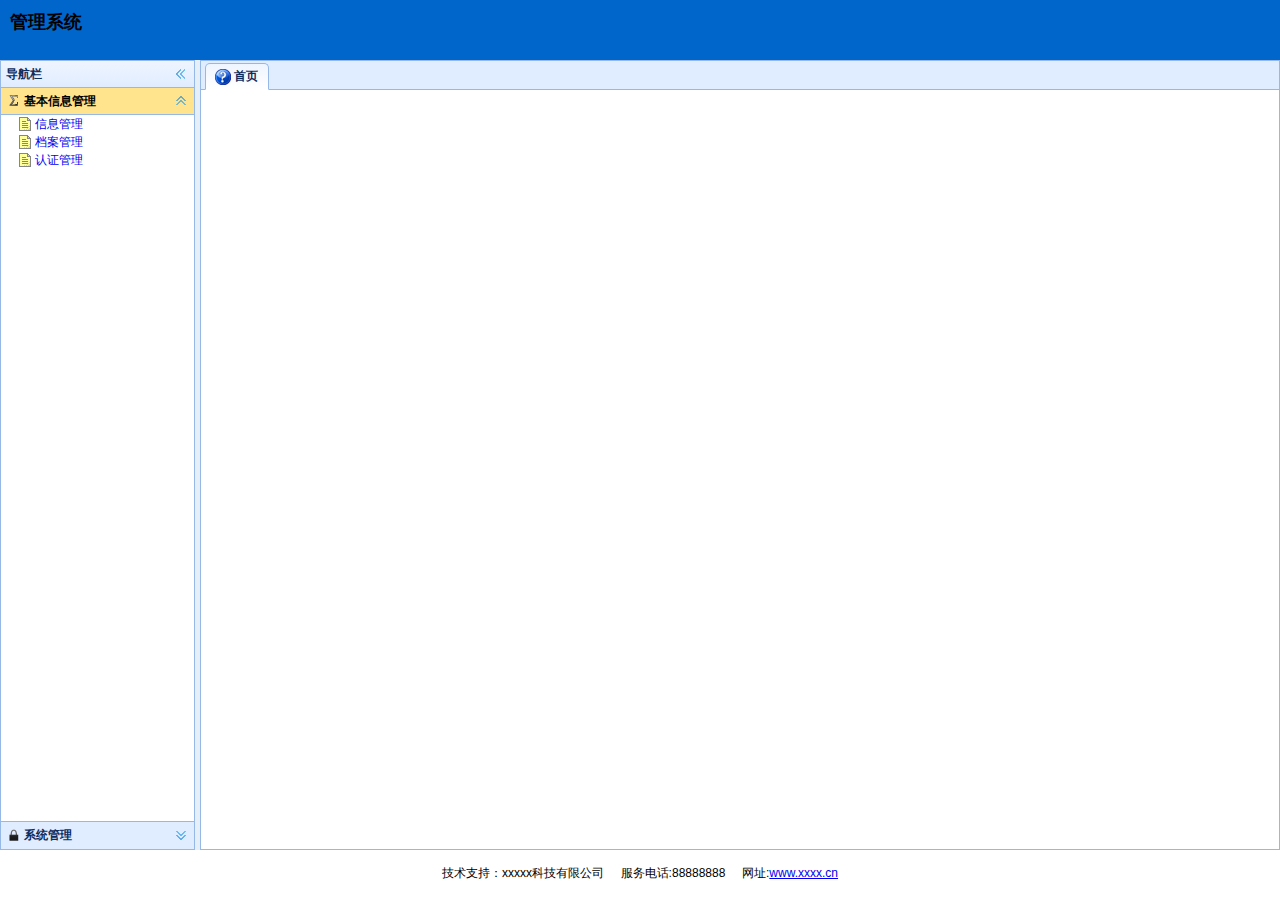
<file: easyui/index.html>
<!DOCTYPE html>
<html>
<head>
	<meta charset="UTF-8">
	<title>管理后台</title>
	<link rel="stylesheet" type="text/css" href="../public/jquery-easyui-1.5.2/themes/default/easyui.css">
	<link rel="stylesheet" type="text/css" href="../public/jquery-easyui-1.5.2/themes/icon.css">
	<link rel="stylesheet" type="text/css" href="../public/jquery-easyui-1.5.2/demo.css">
	<script type="text/javascript" src="../public/jquery-easyui-1.5.2/jquery.min.js"></script>
	<script type="text/javascript" src="../public/jquery-easyui-1.5.2/jquery.easyui.min.js"></script>
    <script type="text/javascript" src="../public/jquery-easyui-1.5.2/locale/easyui-lang-zh_CN.js"></script>
	<script type="text/javascript" src="index.js"></script>
</head>
<body class="easyui-layout">
	<div data-options="region:'north',border:false" style="height:60px;padding:10px;background-color:#06C;">
    	<h2>管理系统</h2>
    </div>
	<div data-options="region:'west',split:true,title:'导航栏'" style="width:200px;">
	
	 <div id="aa" class="easyui-accordion" data-options="fit:true,border:false">
    <div title="基本信息管理" data-options="iconCls:'icon-sum',selected:true" style="overflow:auto;">
      <ul id="nav" class="easyui-tree">
        <li><span><a href="javascript:void(0)" onClick="addTab('信息管理','home.html','icon-back')">信息管理</a></span></li>

        <li><span><a href="javascript:void(0)" onClick="addTab('档案管理','/admin.php?s=/Home/Stage/index.html','icon-back')">档案管理</a></span></li>
        <li><span><a href="javascript:void(0)" onClick="addTab('认证管理','/admin.php?s=/Home/Auth/index.html','icon-back')">认证管理</a></span></li>
      </ul>
    </div>
    <div title="系统管理" data-options="iconCls:'icon-lock'">
      <ul id="tt" class="easyui-tree">
        <li><span><a href="javascript:void(0)" onClick="addTab('用户管理','/admin.php?s=/Home/Compos/index.html','icon-back')">用户管理</a></span></li>
        <li><span><a href="javascript:void(0)" onClick="addTab('系统信息','/admin.php?s=/Home/Medication/index.html','icon-back')">系统信息</a></span></li>
      </ul>
    </div>
</div>
	
	</div>
	<div data-options="region:'south',border:false" style="height:50px;padding:10px;" class="">
    	 <div style="padding:5px; text-align:center;"> 技术支持：xxxxx科技有限公司   &nbsp;&nbsp;&nbsp;   服务电话:88888888 &nbsp;&nbsp;&nbsp; 网址:<a href="http://www.baidu.com" target="_blank">www.xxxx.cn</a></div>
    </div>
	<div data-options="region:'center'">
    	<div id="admin-tabs" class="easyui-tabs" data-options="fit:true,border:false,plain:false">
			<div title="首页" data-options="iconCls:'icon-help'">
				
			</div>
		</div>
    </div>
    


    
</body>
</html>
</file>
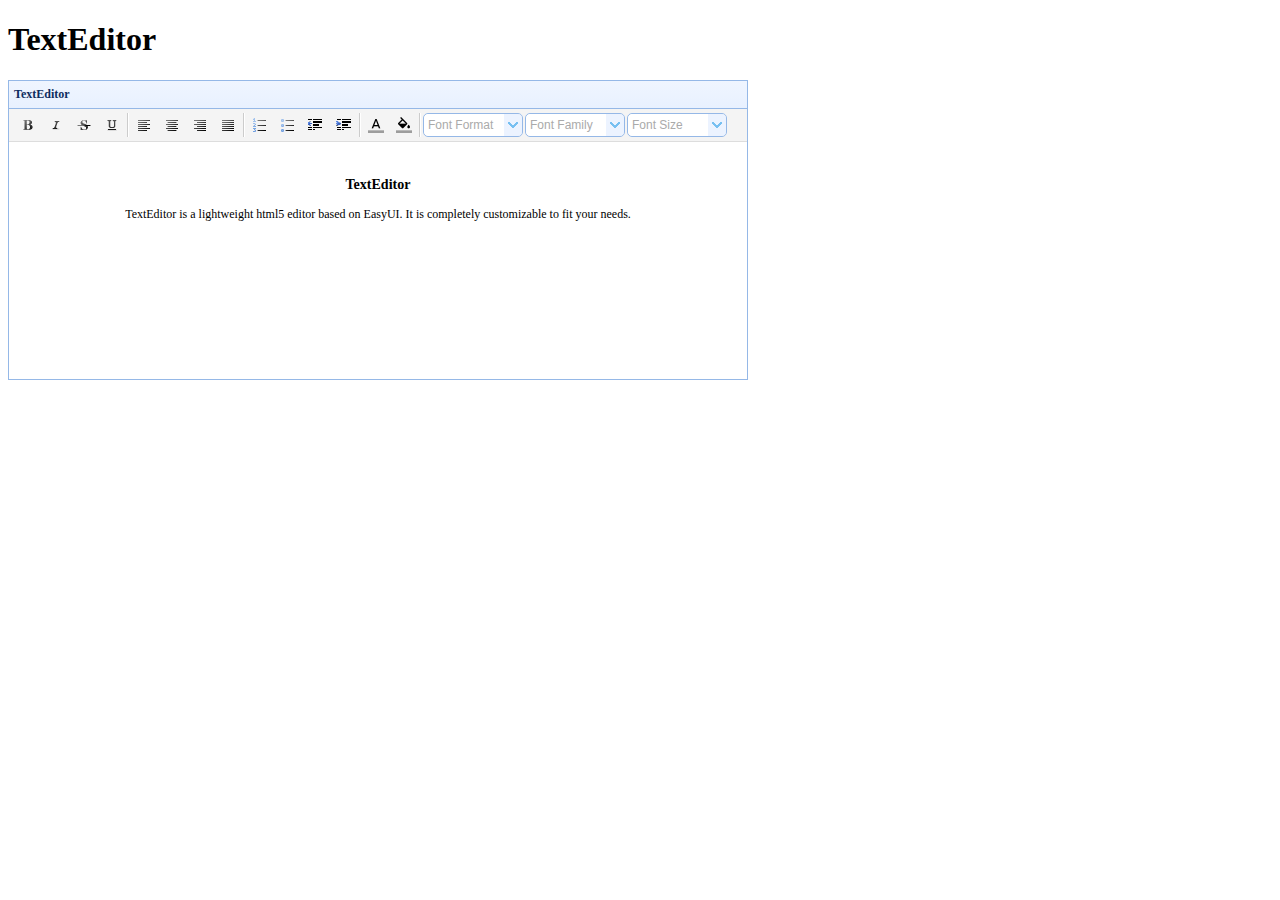
<file: public/jquery-easyui-1.5.2/TextEditor/texteditor.html>
<!DOCTYPE html>
<html>
<head>
	<meta http-equiv="Content-Type" content="text/html; charset=UTF-8">
	<title>TextEditor - jQuery EasyUI</title>
	<link rel="stylesheet" type="text/css" href="../themes/default/easyui.css">
	<link rel="stylesheet" type="text/css" href="../themes/icon.css">
	<link rel="stylesheet" type="text/css" href="texteditor.css">
	<script type="text/javascript" src="../jquery.min.js"></script>
	<script type="text/javascript" src="../jquery.easyui.min.js"></script>
	<script type="text/javascript" src="jquery.texteditor.js"></script>
</head>
<body>
<h1>TextEditor</h1>
<div class="easyui-texteditor" title="TextEditor" style="width:740px;height:300px;padding:20px">
<h3 style="text-align:center">TextEditor</h3>
<p style="text-align:center">TextEditor is a lightweight html5 editor based on EasyUI. It is completely customizable to fit your needs.</p>
</div>
</body>
</html>
</file>
<file: public/jquery-easyui-1.5.2/themes/default/easyui.css>
.panel {
  overflow: hidden;
  text-align: left;
  margin: 0;
  border: 0;
  -moz-border-radius: 0 0 0 0;
  -webkit-border-radius: 0 0 0 0;
  border-radius: 0 0 0 0;
}
.panel-header,
.panel-body {
  border-width: 1px;
  border-style: solid;
}
.panel-header {
  padding: 5px;
  position: relative;
}
.panel-title {
  background: url('images/blank.gif') no-repeat;
}
.panel-header-noborder {
  border-width: 0 0 1px 0;
}
.panel-body {
  overflow: auto;
  border-top-width: 0;
  padding: 0;
}
.panel-body-noheader {
  border-top-width: 1px;
}
.panel-body-noborder {
  border-width: 0px;
}
.panel-body-nobottom {
  border-bottom-width: 0;
}
.panel-with-icon {
  padding-left: 18px;
}
.panel-icon,
.panel-tool {
  position: absolute;
  top: 50%;
  margin-top: -8px;
  height: 16px;
  overflow: hidden;
}
.panel-icon {
  left: 5px;
  width: 16px;
}
.panel-tool {
  right: 5px;
  width: auto;
}
.panel-tool a {
  display: inline-block;
  width: 16px;
  height: 16px;
  opacity: 0.6;
  filter: alpha(opacity=60);
  margin: 0 0 0 2px;
  vertical-align: top;
}
.panel-tool a:hover {
  opacity: 1;
  filter: alpha(opacity=100);
  background-color: #eaf2ff;
  -moz-border-radius: 3px 3px 3px 3px;
  -webkit-border-radius: 3px 3px 3px 3px;
  border-radius: 3px 3px 3px 3px;
}
.panel-loading {
  padding: 11px 0px 10px 30px;
}
.panel-noscroll {
  overflow: hidden;
}
.panel-fit,
.panel-fit body {
  height: 100%;
  margin: 0;
  padding: 0;
  border: 0;
  overflow: hidden;
}
.panel-loading {
  background: url('images/loading.gif') no-repeat 10px 10px;
}
.panel-tool-close {
  background: url('images/panel_tools.png') no-repeat -16px 0px;
}
.panel-tool-min {
  background: url('images/panel_tools.png') no-repeat 0px 0px;
}
.panel-tool-max {
  background: url('images/panel_tools.png') no-repeat 0px -16px;
}
.panel-tool-restore {
  background: url('images/panel_tools.png') no-repeat -16px -16px;
}
.panel-tool-collapse {
  background: url('images/panel_tools.png') no-repeat -32px 0;
}
.panel-tool-expand {
  background: url('images/panel_tools.png') no-repeat -32px -16px;
}
.panel-header,
.panel-body {
  border-color: #95B8E7;
}
.panel-header {
  background-color: #E0ECFF;
  background: -webkit-linear-gradient(top,#EFF5FF 0,#E0ECFF 100%);
  background: -moz-linear-gradient(top,#EFF5FF 0,#E0ECFF 100%);
  background: -o-linear-gradient(top,#EFF5FF 0,#E0ECFF 100%);
  background: linear-gradient(to bottom,#EFF5FF 0,#E0ECFF 100%);
  background-repeat: repeat-x;
  filter: progid:DXImageTransform.Microsoft.gradient(startColorstr=#EFF5FF,endColorstr=#E0ECFF,GradientType=0);
}
.panel-body {
  background-color: #ffffff;
  color: #000000;
  font-size: 12px;
}
.panel-title {
  font-size: 12px;
  font-weight: bold;
  color: #0E2D5F;
  height: 16px;
  line-height: 16px;
}
.panel-footer {
  border: 1px solid #95B8E7;
  overflow: hidden;
  background: #F4F4F4;
}
.panel-footer-noborder {
  border-width: 1px 0 0 0;
}
.panel-hleft,
.panel-hright {
  position: relative;
}
.panel-hleft>.panel-body,
.panel-hright>.panel-body {
  position: absolute;
}
.panel-hleft>.panel-header {
  float: left;
}
.panel-hright>.panel-header {
  float: right;
}
.panel-hleft>.panel-body {
  border-top-width: 1px;
  border-left-width: 0;
}
.panel-hright>.panel-body {
  border-top-width: 1px;
  border-right-width: 0;
}
.panel-hleft>.panel-body-nobottom {
  border-bottom-width: 1px;
  border-right-width: 0;
}
.panel-hright>.panel-body-nobottom {
  border-bottom-width: 1px;
  border-left-width: 0;
}
.panel-hleft>.panel-footer {
  position: absolute;
  right: 0;
}
.panel-hright>.panel-footer {
  position: absolute;
  left: 0;
}
.panel-hleft>.panel-header-noborder {
  border-width: 0 1px 0 0;
}
.panel-hright>.panel-header-noborder {
  border-width: 0 0 0 1px;
}
.panel-hleft>.panel-body-noborder {
  border-width: 0;
}
.panel-hright>.panel-body-noborder {
  border-width: 0;
}
.panel-hleft>.panel-body-noheader {
  border-left-width: 1px;
}
.panel-hright>.panel-body-noheader {
  border-right-width: 1px;
}
.panel-hleft>.panel-footer-noborder {
  border-width: 0 0 0 1px;
}
.panel-hright>.panel-footer-noborder {
  border-width: 0 1px 0 0;
}
.panel-hleft>.panel-header .panel-icon,
.panel-hright>.panel-header .panel-icon {
  margin-top: 0;
  top: 5px;
}
.panel-hleft>.panel-header .panel-title,
.panel-hright>.panel-header .panel-title {
  position: absolute;
  min-width: 16px;
  left: 21px;
  top: 5px;
  bottom: auto;
  white-space: nowrap;
  word-wrap: normal;
  -webkit-transform: rotate(90deg);
  -webkit-transform-origin: 0 0;
  -moz-transform: rotate(90deg);
  -moz-transform-origin: 0 0;
  -o-transform: rotate(90deg);
  -o-transform-origin: 0 0;
  transform: rotate(90deg);
  transform-origin: 0 0;
}
.panel-hleft>.panel-header .panel-title-up,
.panel-hright>.panel-header .panel-title-up {
  position: absolute;
  min-width: 16px;
  left: 21px;
  top: auto;
  bottom: 5px;
  text-align: right;
  white-space: nowrap;
  word-wrap: normal;
  -webkit-transform: rotate(-90deg);
  -webkit-transform-origin: 0 0;
  -moz-transform: rotate(-90deg);
  -moz-transform-origin: 0 0;
  -o-transform: rotate(-90deg);
  -o-transform-origin: 0 0;
  transform: rotate(-90deg);
  transform-origin: 0 16px;
}
.panel-hleft>.panel-header .panel-with-icon.panel-title-up,
.panel-hright>.panel-header .panel-with-icon.panel-title-up {
  padding-left: 0;
  padding-right: 18px;
}
.panel-hleft>.panel-header .panel-tool,
.panel-hright>.panel-header .panel-tool {
  top: auto;
  bottom: 5px;
  width: 16px;
  height: auto;
  left: 50%;
  margin-left: -8px;
  margin-top: 0;
}
.panel-hleft>.panel-header .panel-tool a,
.panel-hright>.panel-header .panel-tool a {
  margin: 2px 0 0 0;
}
.accordion {
  overflow: hidden;
  border-width: 1px;
  border-style: solid;
}
.accordion .accordion-header {
  border-width: 0 0 1px;
  cursor: pointer;
}
.accordion .accordion-body {
  border-width: 0 0 1px;
}
.accordion-noborder {
  border-width: 0;
}
.accordion-noborder .accordion-header {
  border-width: 0 0 1px;
}
.accordion-noborder .accordion-body {
  border-width: 0 0 1px;
}
.accordion-collapse {
  background: url('images/accordion_arrows.png') no-repeat 0 0;
}
.accordion-expand {
  background: url('images/accordion_arrows.png') no-repeat -16px 0;
}
.accordion {
  background: #ffffff;
  border-color: #95B8E7;
}
.accordion .accordion-header {
  background: #E0ECFF;
  filter: none;
}
.accordion .accordion-header-selected {
  background: #ffe48d;
}
.accordion .accordion-header-selected .panel-title {
  color: #000000;
}
.accordion .panel-last > .accordion-header {
  border-bottom-color: #E0ECFF;
}
.accordion .panel-last > .accordion-body {
  border-bottom-color: #ffffff;
}
.accordion .panel-last > .accordion-header-selected,
.accordion .panel-last > .accordion-header-border {
  border-bottom-color: #95B8E7;
}
.accordion> .panel-hleft {
  float: left;
}
.accordion> .panel-hleft>.panel-header {
  border-width: 0 1px 0 0;
}
.accordion> .panel-hleft> .panel-body {
  border-width: 0 1px 0 0;
}
.accordion> .panel-hleft.panel-last > .accordion-header {
  border-right-color: #E0ECFF;
}
.accordion> .panel-hleft.panel-last > .accordion-body {
  border-right-color: #ffffff;
}
.accordion> .panel-hleft.panel-last > .accordion-header-selected,
.accordion> .panel-hleft.panel-last > .accordion-header-border {
  border-right-color: #95B8E7;
}
.accordion> .panel-hright {
  float: right;
}
.accordion> .panel-hright>.panel-header {
  border-width: 0 0 0 1px;
}
.accordion> .panel-hright> .panel-body {
  border-width: 0 0 0 1px;
}
.accordion> .panel-hright.panel-last > .accordion-header {
  border-left-color: #E0ECFF;
}
.accordion> .panel-hright.panel-last > .accordion-body {
  border-left-color: #ffffff;
}
.accordion> .panel-hright.panel-last > .accordion-header-selected,
.accordion> .panel-hright.panel-last > .accordion-header-border {
  border-left-color: #95B8E7;
}
.window {
  overflow: hidden;
  padding: 5px;
  border-width: 1px;
  border-style: solid;
}
.window .window-header {
  background: transparent;
  padding: 0px 0px 6px 0px;
}
.window .window-body {
  border-width: 1px;
  border-style: solid;
  border-top-width: 0px;
}
.window .window-body-noheader {
  border-top-width: 1px;
}
.window .panel-body-nobottom {
  border-bottom-width: 0;
}
.window .window-header .panel-icon,
.window .window-header .panel-tool {
  top: 50%;
  margin-top: -11px;
}
.window .window-header .panel-icon {
  left: 1px;
}
.window .window-header .panel-tool {
  right: 1px;
}
.window .window-header .panel-with-icon {
  padding-left: 18px;
}
.window-proxy {
  position: absolute;
  overflow: hidden;
}
.window-proxy-mask {
  position: absolute;
  filter: alpha(opacity=5);
  opacity: 0.05;
}
.window-mask {
  position: absolute;
  left: 0;
  top: 0;
  width: 100%;
  height: 100%;
  filter: alpha(opacity=40);
  opacity: 0.40;
  font-size: 1px;
  overflow: hidden;
}
.window,
.window-shadow {
  position: absolute;
  -moz-border-radius: 5px 5px 5px 5px;
  -webkit-border-radius: 5px 5px 5px 5px;
  border-radius: 5px 5px 5px 5px;
}
.window-shadow {
  background: #ccc;
  -moz-box-shadow: 2px 2px 3px #cccccc;
  -webkit-box-shadow: 2px 2px 3px #cccccc;
  box-shadow: 2px 2px 3px #cccccc;
  filter: progid:DXImageTransform.Microsoft.Blur(pixelRadius=2,MakeShadow=false,ShadowOpacity=0.2);
}
.window,
.window .window-body {
  border-color: #95B8E7;
}
.window {
  background-color: #E0ECFF;
  background: -webkit-linear-gradient(top,#EFF5FF 0,#E0ECFF 20%);
  background: -moz-linear-gradient(top,#EFF5FF 0,#E0ECFF 20%);
  background: -o-linear-gradient(top,#EFF5FF 0,#E0ECFF 20%);
  background: linear-gradient(to bottom,#EFF5FF 0,#E0ECFF 20%);
  background-repeat: repeat-x;
  filter: progid:DXImageTransform.Microsoft.gradient(startColorstr=#EFF5FF,endColorstr=#E0ECFF,GradientType=0);
}
.window-proxy {
  border: 1px dashed #95B8E7;
}
.window-proxy-mask,
.window-mask {
  background: #ccc;
}
.window .panel-footer {
  border: 1px solid #95B8E7;
  position: relative;
  top: -1px;
}
.window-thinborder {
  padding: 0;
}
.window-thinborder .window-header {
  padding: 5px 5px 6px 5px;
}
.window-thinborder .window-body {
  border-width: 0px;
}
.window-thinborder .window-header .panel-icon,
.window-thinborder .window-header .panel-tool {
  margin-top: -9px;
  margin-left: 5px;
  margin-right: 5px;
}
.window-noborder {
  border: 0;
}
.window.panel-hleft .window-header {
  padding: 0 6px 0 0;
}
.window.panel-hright .window-header {
  padding: 0 0 0 6px;
}
.window.panel-hleft>.panel-header .panel-title {
  top: auto;
  left: 16px;
}
.window.panel-hright>.panel-header .panel-title {
  top: auto;
  right: 16px;
}
.window.panel-hleft>.panel-header .panel-title-up,
.window.panel-hright>.panel-header .panel-title-up {
  bottom: 0;
}
.window.panel-hleft .window-body {
  border-width: 1px 1px 1px 0;
}
.window.panel-hright .window-body {
  border-width: 1px 0 1px 1px;
}
.window.panel-hleft .window-header .panel-icon {
  top: 1px;
  margin-top: 0;
  left: 0;
}
.window.panel-hright .window-header .panel-icon {
  top: 1px;
  margin-top: 0;
  left: auto;
  right: 1px;
}
.window.panel-hleft .window-header .panel-tool,
.window.panel-hright .window-header .panel-tool {
  margin-top: 0;
  top: auto;
  bottom: 1px;
  right: auto;
  margin-right: 0;
  left: 50%;
  margin-left: -11px;
}
.window.panel-hright .window-header .panel-tool {
  left: auto;
  right: 1px;
}
.window-thinborder.panel-hleft .window-header {
  padding: 5px 6px 5px 5px;
}
.window-thinborder.panel-hright .window-header {
  padding: 5px 5px 5px 6px;
}
.window-thinborder.panel-hleft>.panel-header .panel-title {
  left: 21px;
}
.window-thinborder.panel-hleft>.panel-header .panel-title-up,
.window-thinborder.panel-hright>.panel-header .panel-title-up {
  bottom: 5px;
}
.window-thinborder.panel-hleft .window-header .panel-icon,
.window-thinborder.panel-hright .window-header .panel-icon {
  margin-top: 5px;
}
.window-thinborder.panel-hleft .window-header .panel-tool,
.window-thinborder.panel-hright .window-header .panel-tool {
  left: 16px;
  bottom: 5px;
}
.dialog-content {
  overflow: auto;
}
.dialog-toolbar {
  position: relative;
  padding: 2px 5px;
}
.dialog-tool-separator {
  float: left;
  height: 24px;
  border-left: 1px solid #ccc;
  border-right: 1px solid #fff;
  margin: 2px 1px;
}
.dialog-button {
  position: relative;
  top: -1px;
  padding: 5px;
  text-align: right;
}
.dialog-button .l-btn {
  margin-left: 5px;
}
.dialog-toolbar,
.dialog-button {
  background: #F4F4F4;
  border-width: 1px;
  border-style: solid;
}
.dialog-toolbar {
  border-color: #95B8E7 #95B8E7 #dddddd #95B8E7;
}
.dialog-button {
  border-color: #dddddd #95B8E7 #95B8E7 #95B8E7;
}
.window-thinborder .dialog-toolbar {
  border-left: transparent;
  border-right: transparent;
  border-top-color: #F4F4F4;
}
.window-thinborder .dialog-button {
  top: 0px;
  padding: 5px 8px 8px 8px;
  border-left: transparent;
  border-right: transparent;
  border-bottom: transparent;
}
.l-btn {
  text-decoration: none;
  display: inline-block;
  overflow: hidden;
  margin: 0;
  padding: 0;
  cursor: pointer;
  outline: none;
  text-align: center;
  vertical-align: middle;
  line-height: normal;
}
.l-btn-plain {
  border-width: 0;
  padding: 1px;
}
.l-btn-left {
  display: inline-block;
  position: relative;
  overflow: hidden;
  margin: 0;
  padding: 0;
  vertical-align: top;
}
.l-btn-text {
  display: inline-block;
  vertical-align: top;
  width: auto;
  line-height: 24px;
  font-size: 12px;
  padding: 0;
  margin: 0 4px;
}
.l-btn-icon {
  display: inline-block;
  width: 16px;
  height: 16px;
  line-height: 16px;
  position: absolute;
  top: 50%;
  margin-top: -8px;
  font-size: 1px;
}
.l-btn span span .l-btn-empty {
  display: inline-block;
  margin: 0;
  width: 16px;
  height: 24px;
  font-size: 1px;
  vertical-align: top;
}
.l-btn span .l-btn-icon-left {
  padding: 0 0 0 20px;
  background-position: left center;
}
.l-btn span .l-btn-icon-right {
  padding: 0 20px 0 0;
  background-position: right center;
}
.l-btn-icon-left .l-btn-text {
  margin: 0 4px 0 24px;
}
.l-btn-icon-left .l-btn-icon {
  left: 4px;
}
.l-btn-icon-right .l-btn-text {
  margin: 0 24px 0 4px;
}
.l-btn-icon-right .l-btn-icon {
  right: 4px;
}
.l-btn-icon-top .l-btn-text {
  margin: 20px 4px 0 4px;
}
.l-btn-icon-top .l-btn-icon {
  top: 4px;
  left: 50%;
  margin: 0 0 0 -8px;
}
.l-btn-icon-bottom .l-btn-text {
  margin: 0 4px 20px 4px;
}
.l-btn-icon-bottom .l-btn-icon {
  top: auto;
  bottom: 4px;
  left: 50%;
  margin: 0 0 0 -8px;
}
.l-btn-left .l-btn-empty {
  margin: 0 4px;
  width: 16px;
}
.l-btn-plain:hover {
  padding: 0;
}
.l-btn-focus {
  outline: #0000FF dotted thin;
}
.l-btn-large .l-btn-text {
  line-height: 40px;
}
.l-btn-large .l-btn-icon {
  width: 32px;
  height: 32px;
  line-height: 32px;
  margin-top: -16px;
}
.l-btn-large .l-btn-icon-left .l-btn-text {
  margin-left: 40px;
}
.l-btn-large .l-btn-icon-right .l-btn-text {
  margin-right: 40px;
}
.l-btn-large .l-btn-icon-top .l-btn-text {
  margin-top: 36px;
  line-height: 24px;
  min-width: 32px;
}
.l-btn-large .l-btn-icon-top .l-btn-icon {
  margin: 0 0 0 -16px;
}
.l-btn-large .l-btn-icon-bottom .l-btn-text {
  margin-bottom: 36px;
  line-height: 24px;
  min-width: 32px;
}
.l-btn-large .l-btn-icon-bottom .l-btn-icon {
  margin: 0 0 0 -16px;
}
.l-btn-large .l-btn-left .l-btn-empty {
  margin: 0 4px;
  width: 32px;
}
.l-btn {
  color: #444;
  background: #fafafa;
  background-repeat: repeat-x;
  border: 1px solid #bbb;
  background: -webkit-linear-gradient(top,#ffffff 0,#eeeeee 100%);
  background: -moz-linear-gradient(top,#ffffff 0,#eeeeee 100%);
  background: -o-linear-gradient(top,#ffffff 0,#eeeeee 100%);
  background: linear-gradient(to bottom,#ffffff 0,#eeeeee 100%);
  background-repeat: repeat-x;
  filter: progid:DXImageTransform.Microsoft.gradient(startColorstr=#ffffff,endColorstr=#eeeeee,GradientType=0);
  -moz-border-radius: 5px 5px 5px 5px;
  -webkit-border-radius: 5px 5px 5px 5px;
  border-radius: 5px 5px 5px 5px;
}
.l-btn:hover {
  background: #eaf2ff;
  color: #000000;
  border: 1px solid #b7d2ff;
  filter: none;
}
.l-btn-plain {
  background: transparent;
  border-width: 0;
  filter: none;
}
.l-btn-outline {
  border-width: 1px;
  border-color: #b7d2ff;
  padding: 0;
}
.l-btn-plain:hover {
  background: #eaf2ff;
  color: #000000;
  border: 1px solid #b7d2ff;
  -moz-border-radius: 5px 5px 5px 5px;
  -webkit-border-radius: 5px 5px 5px 5px;
  border-radius: 5px 5px 5px 5px;
}
.l-btn-disabled,
.l-btn-disabled:hover {
  opacity: 0.5;
  cursor: default;
  background: #fafafa;
  color: #444;
  background: -webkit-linear-gradient(top,#ffffff 0,#eeeeee 100%);
  background: -moz-linear-gradient(top,#ffffff 0,#eeeeee 100%);
  background: -o-linear-gradient(top,#ffffff 0,#eeeeee 100%);
  background: linear-gradient(to bottom,#ffffff 0,#eeeeee 100%);
  background-repeat: repeat-x;
  filter: progid:DXImageTransform.Microsoft.gradient(startColorstr=#ffffff,endColorstr=#eeeeee,GradientType=0);
}
.l-btn-disabled .l-btn-text,
.l-btn-disabled .l-btn-icon {
  filter: alpha(opacity=50);
}
.l-btn-plain-disabled,
.l-btn-plain-disabled:hover {
  background: transparent;
  filter: alpha(opacity=50);
}
.l-btn-selected,
.l-btn-selected:hover {
  background: #ddd;
  filter: none;
}
.l-btn-plain-selected,
.l-btn-plain-selected:hover {
  background: #ddd;
}
.textbox {
  position: relative;
  border: 1px solid #95B8E7;
  background-color: #fff;
  vertical-align: middle;
  display: inline-block;
  overflow: hidden;
  white-space: nowrap;
  margin: 0;
  padding: 0;
  -moz-border-radius: 5px 5px 5px 5px;
  -webkit-border-radius: 5px 5px 5px 5px;
  border-radius: 5px 5px 5px 5px;
}
.textbox .textbox-text {
  font-size: 12px;
  border: 0;
  margin: 0;
  padding: 4px;
  white-space: normal;
  vertical-align: top;
  outline-style: none;
  resize: none;
  -moz-border-radius: 5px 5px 5px 5px;
  -webkit-border-radius: 5px 5px 5px 5px;
  border-radius: 5px 5px 5px 5px;
}
.textbox .textbox-text::-ms-clear,
.textbox .textbox-text::-ms-reveal {
  display: none;
}
.textbox textarea.textbox-text {
  white-space: pre-wrap;
}
.textbox .textbox-prompt {
  font-size: 12px;
  color: #aaa;
}
.textbox .textbox-bgicon {
  background-position: 3px center;
  padding-left: 21px;
}
.textbox .textbox-button,
.textbox .textbox-button:hover {
  position: absolute;
  top: 0;
  padding: 0;
  vertical-align: top;
  -moz-border-radius: 0 0 0 0;
  -webkit-border-radius: 0 0 0 0;
  border-radius: 0 0 0 0;
}
.textbox .textbox-button-right,
.textbox .textbox-button-right:hover {
  right: 0;
  border-width: 0 0 0 1px;
}
.textbox .textbox-button-left,
.textbox .textbox-button-left:hover {
  left: 0;
  border-width: 0 1px 0 0;
}
.textbox .textbox-button-top,
.textbox .textbox-button-top:hover {
  left: 0;
  border-width: 0 0 1px 0;
}
.textbox .textbox-button-bottom,
.textbox .textbox-button-bottom:hover {
  top: auto;
  bottom: 0;
  left: 0;
  border-width: 1px 0 0 0;
}
.textbox-addon {
  position: absolute;
  top: 0;
}
.textbox-label {
  display: inline-block;
  width: 80px;
  height: 22px;
  line-height: 22px;
  vertical-align: middle;
  overflow: hidden;
  text-overflow: ellipsis;
  white-space: nowrap;
  margin: 0;
  padding-right: 5px;
}
.textbox-label-after {
  padding-left: 5px;
  padding-right: 0;
}
.textbox-label-top {
  display: block;
  width: auto;
  padding: 0;
}
.textbox-disabled,
.textbox-label-disabled {
  opacity: 0.6;
  filter: alpha(opacity=60);
}
.textbox-icon {
  display: inline-block;
  width: 18px;
  height: 20px;
  overflow: hidden;
  vertical-align: top;
  background-position: center center;
  cursor: pointer;
  opacity: 0.6;
  filter: alpha(opacity=60);
  text-decoration: none;
  outline-style: none;
}
.textbox-icon-disabled,
.textbox-icon-readonly {
  cursor: default;
}
.textbox-icon:hover {
  opacity: 1.0;
  filter: alpha(opacity=100);
}
.textbox-icon-disabled:hover {
  opacity: 0.6;
  filter: alpha(opacity=60);
}
.textbox-focused {
  border-color: #6b9cde;
  -moz-box-shadow: 0 0 3px 0 #95B8E7;
  -webkit-box-shadow: 0 0 3px 0 #95B8E7;
  box-shadow: 0 0 3px 0 #95B8E7;
}
.textbox-invalid {
  border-color: #ffa8a8;
  background-color: #fff3f3;
}
.passwordbox-open {
  background: url('images/passwordbox_open.png') no-repeat center center;
}
.passwordbox-close {
  background: url('images/passwordbox_close.png') no-repeat center center;
}
.filebox .textbox-value {
  vertical-align: top;
  position: absolute;
  top: 0;
  left: -5000px;
}
.filebox-label {
  display: inline-block;
  position: absolute;
  width: 100%;
  height: 100%;
  cursor: pointer;
  left: 0;
  top: 0;
  z-index: 10;
  background: url('images/blank.gif') no-repeat;
}
.l-btn-disabled .filebox-label {
  cursor: default;
}
.combo-arrow {
  width: 18px;
  height: 20px;
  overflow: hidden;
  display: inline-block;
  vertical-align: top;
  cursor: pointer;
  opacity: 0.6;
  filter: alpha(opacity=60);
}
.combo-arrow-hover {
  opacity: 1.0;
  filter: alpha(opacity=100);
}
.combo-panel {
  overflow: auto;
}
.combo-arrow {
  background: url('images/combo_arrow.png') no-repeat center center;
}
.combo-panel {
  background-color: #ffffff;
}
.combo-arrow {
  background-color: #E0ECFF;
}
.combo-arrow-hover {
  background-color: #eaf2ff;
}
.combo-arrow:hover {
  background-color: #eaf2ff;
}
.combo .textbox-icon-disabled:hover {
  cursor: default;
}
.combobox-item,
.combobox-group,
.combobox-stick {
  font-size: 12px;
  padding: 3px;
}
.combobox-item-disabled {
  opacity: 0.5;
  filter: alpha(opacity=50);
}
.combobox-gitem {
  padding-left: 10px;
}
.combobox-group,
.combobox-stick {
  font-weight: bold;
}
.combobox-stick {
  position: absolute;
  top: 1px;
  left: 1px;
  right: 1px;
  background: inherit;
}
.combobox-item-hover {
  background-color: #eaf2ff;
  color: #000000;
}
.combobox-item-selected {
  background-color: #ffe48d;
  color: #000000;
}
.combobox-icon {
  display: inline-block;
  width: 16px;
  height: 16px;
  vertical-align: middle;
  margin-right: 2px;
}
.tagbox {
  cursor: text;
}
.tagbox .textbox-text {
  float: left;
}
.tagbox-label {
  position: relative;
  display: block;
  margin: 4px 0 0 4px;
  padding: 0 20px 0 4px;
  float: left;
  vertical-align: top;
  text-decoration: none;
  -moz-border-radius: 5px 5px 5px 5px;
  -webkit-border-radius: 5px 5px 5px 5px;
  border-radius: 5px 5px 5px 5px;
  background: #eaf2ff;
  color: #000000;
}
.tagbox-remove {
  background: url('images/tagbox_icons.png') no-repeat -16px center;
  position: absolute;
  display: block;
  width: 16px;
  height: 16px;
  right: 2px;
  top: 50%;
  margin-top: -8px;
  opacity: 0.6;
  filter: alpha(opacity=60);
}
.tagbox-remove:hover {
  opacity: 1;
  filter: alpha(opacity=100);
}
.textbox-disabled .tagbox-label {
  cursor: default;
}
.textbox-disabled .tagbox-remove:hover {
  cursor: default;
  opacity: 0.6;
  filter: alpha(opacity=60);
}
.layout {
  position: relative;
  overflow: hidden;
  margin: 0;
  padding: 0;
  z-index: 0;
}
.layout-panel {
  position: absolute;
  overflow: hidden;
}
.layout-body {
  min-width: 1px;
  min-height: 1px;
}
.layout-panel-east,
.layout-panel-west {
  z-index: 2;
}
.layout-panel-north,
.layout-panel-south {
  z-index: 3;
}
.layout-expand {
  position: absolute;
  padding: 0px;
  font-size: 1px;
  cursor: pointer;
  z-index: 1;
}
.layout-expand .panel-header,
.layout-expand .panel-body {
  background: transparent;
  filter: none;
  overflow: hidden;
}
.layout-expand .panel-header {
  border-bottom-width: 0px;
}
.layout-expand .panel-body {
  position: relative;
}
.layout-expand .panel-body .panel-icon {
  margin-top: 0;
  top: 0;
  left: 50%;
  margin-left: -8px;
}
.layout-expand-west .panel-header .panel-icon,
.layout-expand-east .panel-header .panel-icon {
  display: none;
}
.layout-expand-title {
  position: absolute;
  top: 0;
  left: 21px;
  white-space: nowrap;
  word-wrap: normal;
  -webkit-transform: rotate(90deg);
  -webkit-transform-origin: 0 0;
  -moz-transform: rotate(90deg);
  -moz-transform-origin: 0 0;
  -o-transform: rotate(90deg);
  -o-transform-origin: 0 0;
  transform: rotate(90deg);
  transform-origin: 0 0;
}
.layout-expand-title-up {
  position: absolute;
  top: 0;
  left: 0;
  text-align: right;
  padding-left: 5px;
  white-space: nowrap;
  word-wrap: normal;
  -webkit-transform: rotate(-90deg);
  -webkit-transform-origin: 0 0;
  -moz-transform: rotate(-90deg);
  -moz-transform-origin: 0 0;
  -o-transform: rotate(-90deg);
  -o-transform-origin: 0 0;
  transform: rotate(-90deg);
  transform-origin: 0 0;
}
.layout-expand-with-icon {
  top: 18px;
}
.layout-expand .panel-body-noheader .layout-expand-title,
.layout-expand .panel-body-noheader .panel-icon {
  top: 5px;
}
.layout-expand .panel-body-noheader .layout-expand-with-icon {
  top: 23px;
}
.layout-split-proxy-h,
.layout-split-proxy-v {
  position: absolute;
  font-size: 1px;
  display: none;
  z-index: 5;
}
.layout-split-proxy-h {
  width: 5px;
  cursor: e-resize;
}
.layout-split-proxy-v {
  height: 5px;
  cursor: n-resize;
}
.layout-mask {
  position: absolute;
  background: #fafafa;
  filter: alpha(opacity=10);
  opacity: 0.10;
  z-index: 4;
}
.layout-button-up {
  background: url('images/layout_arrows.png') no-repeat -16px -16px;
}
.layout-button-down {
  background: url('images/layout_arrows.png') no-repeat -16px 0;
}
.layout-button-left {
  background: url('images/layout_arrows.png') no-repeat 0 0;
}
.layout-button-right {
  background: url('images/layout_arrows.png') no-repeat 0 -16px;
}
.layout-split-proxy-h,
.layout-split-proxy-v {
  background-color: #aac5e7;
}
.layout-split-north {
  border-bottom: 5px solid #E6EEF8;
}
.layout-split-south {
  border-top: 5px solid #E6EEF8;
}
.layout-split-east {
  border-left: 5px solid #E6EEF8;
}
.layout-split-west {
  border-right: 5px solid #E6EEF8;
}
.layout-expand {
  background-color: #E0ECFF;
}
.layout-expand-over {
  background-color: #E0ECFF;
}
.tabs-container {
  overflow: hidden;
}
.tabs-header {
  border-width: 1px;
  border-style: solid;
  border-bottom-width: 0;
  position: relative;
  padding: 0;
  padding-top: 2px;
  overflow: hidden;
}
.tabs-scroller-left,
.tabs-scroller-right {
  position: absolute;
  top: auto;
  bottom: 0;
  width: 18px;
  font-size: 1px;
  display: none;
  cursor: pointer;
  border-width: 1px;
  border-style: solid;
}
.tabs-scroller-left {
  left: 0;
}
.tabs-scroller-right {
  right: 0;
}
.tabs-tool {
  position: absolute;
  bottom: 0;
  padding: 1px;
  overflow: hidden;
  border-width: 1px;
  border-style: solid;
}
.tabs-header-plain .tabs-tool {
  padding: 0 1px;
}
.tabs-wrap {
  position: relative;
  left: 0;
  overflow: hidden;
  width: 100%;
  margin: 0;
  padding: 0;
}
.tabs-scrolling {
  margin-left: 18px;
  margin-right: 18px;
}
.tabs-disabled {
  opacity: 0.3;
  filter: alpha(opacity=30);
}
.tabs {
  list-style-type: none;
  height: 26px;
  margin: 0px;
  padding: 0px;
  padding-left: 4px;
  width: 50000px;
  border-style: solid;
  border-width: 0 0 1px 0;
}
.tabs li {
  float: left;
  display: inline-block;
  margin: 0 4px -1px 0;
  padding: 0;
  position: relative;
  border: 0;
}
.tabs li a.tabs-inner {
  display: inline-block;
  text-decoration: none;
  margin: 0;
  padding: 0 10px;
  height: 25px;
  line-height: 25px;
  text-align: center;
  white-space: nowrap;
  border-width: 1px;
  border-style: solid;
  -moz-border-radius: 5px 5px 0 0;
  -webkit-border-radius: 5px 5px 0 0;
  border-radius: 5px 5px 0 0;
}
.tabs li.tabs-selected a.tabs-inner {
  font-weight: bold;
  outline: none;
}
.tabs li.tabs-selected a:hover.tabs-inner {
  cursor: default;
  pointer: default;
}
.tabs li a.tabs-close,
.tabs-p-tool {
  position: absolute;
  font-size: 1px;
  display: block;
  height: 12px;
  padding: 0;
  top: 50%;
  margin-top: -6px;
  overflow: hidden;
}
.tabs li a.tabs-close {
  width: 12px;
  right: 5px;
  opacity: 0.6;
  filter: alpha(opacity=60);
}
.tabs-p-tool {
  right: 16px;
}
.tabs-p-tool a {
  display: inline-block;
  font-size: 1px;
  width: 12px;
  height: 12px;
  margin: 0;
  opacity: 0.6;
  filter: alpha(opacity=60);
}
.tabs li a:hover.tabs-close,
.tabs-p-tool a:hover {
  opacity: 1;
  filter: alpha(opacity=100);
  cursor: hand;
  cursor: pointer;
}
.tabs-with-icon {
  padding-left: 18px;
}
.tabs-icon {
  position: absolute;
  width: 16px;
  height: 16px;
  left: 10px;
  top: 50%;
  margin-top: -8px;
}
.tabs-title {
  font-size: 12px;
}
.tabs-closable {
  padding-right: 8px;
}
.tabs-panels {
  margin: 0px;
  padding: 0px;
  border-width: 1px;
  border-style: solid;
  border-top-width: 0;
  overflow: hidden;
}
.tabs-header-bottom {
  border-width: 0 1px 1px 1px;
  padding: 0 0 2px 0;
}
.tabs-header-bottom .tabs {
  border-width: 1px 0 0 0;
}
.tabs-header-bottom .tabs li {
  margin: -1px 4px 0 0;
}
.tabs-header-bottom .tabs li a.tabs-inner {
  -moz-border-radius: 0 0 5px 5px;
  -webkit-border-radius: 0 0 5px 5px;
  border-radius: 0 0 5px 5px;
}
.tabs-header-bottom .tabs-tool {
  top: 0;
}
.tabs-header-bottom .tabs-scroller-left,
.tabs-header-bottom .tabs-scroller-right {
  top: 0;
  bottom: auto;
}
.tabs-panels-top {
  border-width: 1px 1px 0 1px;
}
.tabs-header-left {
  float: left;
  border-width: 1px 0 1px 1px;
  padding: 0;
}
.tabs-header-right {
  float: right;
  border-width: 1px 1px 1px 0;
  padding: 0;
}
.tabs-header-left .tabs-wrap,
.tabs-header-right .tabs-wrap {
  height: 100%;
}
.tabs-header-left .tabs {
  height: 100%;
  padding: 4px 0 0 2px;
  border-width: 0 1px 0 0;
}
.tabs-header-right .tabs {
  height: 100%;
  padding: 4px 2px 0 0;
  border-width: 0 0 0 1px;
}
.tabs-header-left .tabs li,
.tabs-header-right .tabs li {
  display: block;
  width: 100%;
  position: relative;
}
.tabs-header-left .tabs li {
  left: auto;
  right: 0;
  margin: 0 -1px 4px 0;
  float: right;
}
.tabs-header-right .tabs li {
  left: 0;
  right: auto;
  margin: 0 0 4px -1px;
  float: left;
}
.tabs-justified li a.tabs-inner {
  padding-left: 0;
  padding-right: 0;
}
.tabs-header-left .tabs li a.tabs-inner {
  display: block;
  text-align: left;
  padding-left: 10px;
  padding-right: 10px;
  -moz-border-radius: 5px 0 0 5px;
  -webkit-border-radius: 5px 0 0 5px;
  border-radius: 5px 0 0 5px;
}
.tabs-header-right .tabs li a.tabs-inner {
  display: block;
  text-align: left;
  padding-left: 10px;
  padding-right: 10px;
  -moz-border-radius: 0 5px 5px 0;
  -webkit-border-radius: 0 5px 5px 0;
  border-radius: 0 5px 5px 0;
}
.tabs-panels-right {
  float: right;
  border-width: 1px 1px 1px 0;
}
.tabs-panels-left {
  float: left;
  border-width: 1px 0 1px 1px;
}
.tabs-header-noborder,
.tabs-panels-noborder {
  border: 0px;
}
.tabs-header-plain {
  border: 0px;
  background: transparent;
}
.tabs-pill {
  padding-bottom: 3px;
}
.tabs-header-bottom .tabs-pill {
  padding-top: 3px;
  padding-bottom: 0;
}
.tabs-header-left .tabs-pill {
  padding-right: 3px;
}
.tabs-header-right .tabs-pill {
  padding-left: 3px;
}
.tabs-header .tabs-pill li a.tabs-inner {
  -moz-border-radius: 5px 5px 5px 5px;
  -webkit-border-radius: 5px 5px 5px 5px;
  border-radius: 5px 5px 5px 5px;
}
.tabs-header-narrow,
.tabs-header-narrow .tabs-narrow {
  padding: 0;
}
.tabs-narrow li,
.tabs-header-bottom .tabs-narrow li {
  margin-left: 0;
  margin-right: -1px;
}
.tabs-narrow li.tabs-last,
.tabs-header-bottom .tabs-narrow li.tabs-last {
  margin-right: 0;
}
.tabs-header-left .tabs-narrow,
.tabs-header-right .tabs-narrow {
  padding-top: 0;
}
.tabs-header-left .tabs-narrow li {
  margin-bottom: -1px;
  margin-right: -1px;
}
.tabs-header-left .tabs-narrow li.tabs-last,
.tabs-header-right .tabs-narrow li.tabs-last {
  margin-bottom: 0;
}
.tabs-header-right .tabs-narrow li {
  margin-bottom: -1px;
  margin-left: -1px;
}
.tabs-scroller-left {
  background: #E0ECFF url('images/tabs_icons.png') no-repeat 1px center;
}
.tabs-scroller-right {
  background: #E0ECFF url('images/tabs_icons.png') no-repeat -15px center;
}
.tabs li a.tabs-close {
  background: url('images/tabs_icons.png') no-repeat -34px center;
}
.tabs li a.tabs-inner:hover {
  background: #eaf2ff;
  color: #000000;
  filter: none;
}
.tabs li.tabs-selected a.tabs-inner {
  background-color: #ffffff;
  color: #0E2D5F;
  background: -webkit-linear-gradient(top,#EFF5FF 0,#ffffff 100%);
  background: -moz-linear-gradient(top,#EFF5FF 0,#ffffff 100%);
  background: -o-linear-gradient(top,#EFF5FF 0,#ffffff 100%);
  background: linear-gradient(to bottom,#EFF5FF 0,#ffffff 100%);
  background-repeat: repeat-x;
  filter: progid:DXImageTransform.Microsoft.gradient(startColorstr=#EFF5FF,endColorstr=#ffffff,GradientType=0);
}
.tabs-header-bottom .tabs li.tabs-selected a.tabs-inner {
  background: -webkit-linear-gradient(top,#ffffff 0,#EFF5FF 100%);
  background: -moz-linear-gradient(top,#ffffff 0,#EFF5FF 100%);
  background: -o-linear-gradient(top,#ffffff 0,#EFF5FF 100%);
  background: linear-gradient(to bottom,#ffffff 0,#EFF5FF 100%);
  background-repeat: repeat-x;
  filter: progid:DXImageTransform.Microsoft.gradient(startColorstr=#ffffff,endColorstr=#EFF5FF,GradientType=0);
}
.tabs-header-left .tabs li.tabs-selected a.tabs-inner {
  background: -webkit-linear-gradient(left,#EFF5FF 0,#ffffff 100%);
  background: -moz-linear-gradient(left,#EFF5FF 0,#ffffff 100%);
  background: -o-linear-gradient(left,#EFF5FF 0,#ffffff 100%);
  background: linear-gradient(to right,#EFF5FF 0,#ffffff 100%);
  background-repeat: repeat-y;
  filter: progid:DXImageTransform.Microsoft.gradient(startColorstr=#EFF5FF,endColorstr=#ffffff,GradientType=1);
}
.tabs-header-right .tabs li.tabs-selected a.tabs-inner {
  background: -webkit-linear-gradient(left,#ffffff 0,#EFF5FF 100%);
  background: -moz-linear-gradient(left,#ffffff 0,#EFF5FF 100%);
  background: -o-linear-gradient(left,#ffffff 0,#EFF5FF 100%);
  background: linear-gradient(to right,#ffffff 0,#EFF5FF 100%);
  background-repeat: repeat-y;
  filter: progid:DXImageTransform.Microsoft.gradient(startColorstr=#ffffff,endColorstr=#EFF5FF,GradientType=1);
}
.tabs li a.tabs-inner {
  color: #0E2D5F;
  background-color: #E0ECFF;
  background: -webkit-linear-gradient(top,#EFF5FF 0,#E0ECFF 100%);
  background: -moz-linear-gradient(top,#EFF5FF 0,#E0ECFF 100%);
  background: -o-linear-gradient(top,#EFF5FF 0,#E0ECFF 100%);
  background: linear-gradient(to bottom,#EFF5FF 0,#E0ECFF 100%);
  background-repeat: repeat-x;
  filter: progid:DXImageTransform.Microsoft.gradient(startColorstr=#EFF5FF,endColorstr=#E0ECFF,GradientType=0);
}
.tabs-header,
.tabs-tool {
  background-color: #E0ECFF;
}
.tabs-header-plain {
  background: transparent;
}
.tabs-header,
.tabs-scroller-left,
.tabs-scroller-right,
.tabs-tool,
.tabs,
.tabs-panels,
.tabs li a.tabs-inner,
.tabs li.tabs-selected a.tabs-inner,
.tabs-header-bottom .tabs li.tabs-selected a.tabs-inner,
.tabs-header-left .tabs li.tabs-selected a.tabs-inner,
.tabs-header-right .tabs li.tabs-selected a.tabs-inner {
  border-color: #95B8E7;
}
.tabs-p-tool a:hover,
.tabs li a:hover.tabs-close,
.tabs-scroller-over {
  background-color: #eaf2ff;
}
.tabs li.tabs-selected a.tabs-inner {
  border-bottom: 1px solid #ffffff;
}
.tabs-header-bottom .tabs li.tabs-selected a.tabs-inner {
  border-top: 1px solid #ffffff;
}
.tabs-header-left .tabs li.tabs-selected a.tabs-inner {
  border-right: 1px solid #ffffff;
}
.tabs-header-right .tabs li.tabs-selected a.tabs-inner {
  border-left: 1px solid #ffffff;
}
.tabs-header .tabs-pill li.tabs-selected a.tabs-inner {
  background: #ffe48d;
  color: #000000;
  filter: none;
  border-color: #95B8E7;
}
.datagrid .panel-body {
  overflow: hidden;
  position: relative;
}
.datagrid-view {
  position: relative;
  overflow: hidden;
}
.datagrid-view1,
.datagrid-view2 {
  position: absolute;
  overflow: hidden;
  top: 0;
}
.datagrid-view1 {
  left: 0;
}
.datagrid-view2 {
  right: 0;
}
.datagrid-mask {
  position: absolute;
  left: 0;
  top: 0;
  width: 100%;
  height: 100%;
  opacity: 0.3;
  filter: alpha(opacity=30);
  display: none;
}
.datagrid-mask-msg {
  position: absolute;
  top: 50%;
  margin-top: -20px;
  padding: 10px 5px 10px 30px;
  width: auto;
  height: 16px;
  border-width: 2px;
  border-style: solid;
  display: none;
}
.datagrid-empty {
  position: absolute;
  left: 0;
  top: 0;
  width: 100%;
  height: 25px;
  line-height: 25px;
  text-align: center;
}
.datagrid-sort-icon {
  padding: 0;
  display: none;
}
.datagrid-toolbar {
  height: auto;
  padding: 1px 2px;
  border-width: 0 0 1px 0;
  border-style: solid;
}
.datagrid-btn-separator {
  float: left;
  height: 24px;
  border-left: 1px solid #ccc;
  border-right: 1px solid #fff;
  margin: 2px 1px;
}
.datagrid .datagrid-pager {
  display: block;
  margin: 0;
  border-width: 1px 0 0 0;
  border-style: solid;
}
.datagrid .datagrid-pager-top {
  border-width: 0 0 1px 0;
}
.datagrid-header {
  overflow: hidden;
  cursor: default;
  border-width: 0 0 1px 0;
  border-style: solid;
}
.datagrid-header-inner {
  float: left;
  width: 10000px;
}
.datagrid-header-row,
.datagrid-row {
  height: 25px;
}
.datagrid-header td,
.datagrid-body td,
.datagrid-footer td {
  border-width: 0 1px 1px 0;
  border-style: dotted;
  margin: 0;
  padding: 0;
}
.datagrid-cell,
.datagrid-cell-group,
.datagrid-header-rownumber,
.datagrid-cell-rownumber {
  margin: 0;
  padding: 0 4px;
  white-space: nowrap;
  word-wrap: normal;
  overflow: hidden;
  height: 18px;
  line-height: 18px;
  font-size: 12px;
}
.datagrid-header .datagrid-cell {
  height: auto;
}
.datagrid-header .datagrid-cell span {
  font-size: 12px;
}
.datagrid-cell-group {
  text-align: center;
  text-overflow: ellipsis;
}
.datagrid-header-rownumber,
.datagrid-cell-rownumber {
  width: 30px;
  text-align: center;
  margin: 0;
  padding: 0;
}
.datagrid-body {
  margin: 0;
  padding: 0;
  overflow: auto;
  zoom: 1;
}
.datagrid-view1 .datagrid-body-inner {
  padding-bottom: 20px;
}
.datagrid-view1 .datagrid-body {
  overflow: hidden;
}
.datagrid-footer {
  overflow: hidden;
}
.datagrid-footer-inner {
  border-width: 1px 0 0 0;
  border-style: solid;
  width: 10000px;
  float: left;
}
.datagrid-row-editing .datagrid-cell {
  height: auto;
}
.datagrid-header-check,
.datagrid-cell-check {
  padding: 0;
  width: 27px;
  height: 18px;
  font-size: 1px;
  text-align: center;
  overflow: hidden;
}
.datagrid-header-check input,
.datagrid-cell-check input {
  margin: 0;
  padding: 0;
  width: 15px;
  height: 18px;
}
.datagrid-resize-proxy {
  position: absolute;
  width: 1px;
  height: 10000px;
  top: 0;
  cursor: e-resize;
  display: none;
}
.datagrid-body .datagrid-editable {
  margin: 0;
  padding: 0;
}
.datagrid-body .datagrid-editable table {
  width: 100%;
  height: 100%;
}
.datagrid-body .datagrid-editable td {
  border: 0;
  margin: 0;
  padding: 0;
}
.datagrid-view .datagrid-editable-input {
  margin: 0;
  padding: 2px 4px;
  border: 1px solid #95B8E7;
  font-size: 12px;
  outline-style: none;
  -moz-border-radius: 0 0 0 0;
  -webkit-border-radius: 0 0 0 0;
  border-radius: 0 0 0 0;
}
.datagrid-view .validatebox-invalid {
  border-color: #ffa8a8;
}
.datagrid-sort .datagrid-sort-icon {
  display: inline;
  padding: 0 13px 0 0;
  background: url('images/datagrid_icons.png') no-repeat -64px center;
}
.datagrid-sort-desc .datagrid-sort-icon {
  display: inline;
  padding: 0 13px 0 0;
  background: url('images/datagrid_icons.png') no-repeat -16px center;
}
.datagrid-sort-asc .datagrid-sort-icon {
  display: inline;
  padding: 0 13px 0 0;
  background: url('images/datagrid_icons.png') no-repeat 0px center;
}
.datagrid-row-collapse {
  background: url('images/datagrid_icons.png') no-repeat -48px center;
}
.datagrid-row-expand {
  background: url('images/datagrid_icons.png') no-repeat -32px center;
}
.datagrid-mask-msg {
  background: #ffffff url('images/loading.gif') no-repeat scroll 5px center;
}
.datagrid-header,
.datagrid-td-rownumber {
  background-color: #efefef;
  background: -webkit-linear-gradient(top,#F9F9F9 0,#efefef 100%);
  background: -moz-linear-gradient(top,#F9F9F9 0,#efefef 100%);
  background: -o-linear-gradient(top,#F9F9F9 0,#efefef 100%);
  background: linear-gradient(to bottom,#F9F9F9 0,#efefef 100%);
  background-repeat: repeat-x;
  filter: progid:DXImageTransform.Microsoft.gradient(startColorstr=#F9F9F9,endColorstr=#efefef,GradientType=0);
}
.datagrid-cell-rownumber {
  color: #000000;
}
.datagrid-resize-proxy {
  background: #aac5e7;
}
.datagrid-mask {
  background: #ccc;
}
.datagrid-mask-msg {
  border-color: #95B8E7;
}
.datagrid-toolbar,
.datagrid-pager {
  background: #F4F4F4;
}
.datagrid-header,
.datagrid-toolbar,
.datagrid-pager,
.datagrid-footer-inner {
  border-color: #dddddd;
}
.datagrid-header td,
.datagrid-body td,
.datagrid-footer td {
  border-color: #ccc;
}
.datagrid-htable,
.datagrid-btable,
.datagrid-ftable {
  color: #000000;
  border-collapse: separate;
}
.datagrid-row-alt {
  background: #fafafa;
}
.datagrid-row-over,
.datagrid-header td.datagrid-header-over {
  background: #eaf2ff;
  color: #000000;
  cursor: default;
}
.datagrid-row-selected {
  background: #ffe48d;
  color: #000000;
}
.datagrid-row-editing .textbox,
.datagrid-row-editing .textbox-text {
  -moz-border-radius: 0 0 0 0;
  -webkit-border-radius: 0 0 0 0;
  border-radius: 0 0 0 0;
}
.propertygrid .datagrid-view1 .datagrid-body td {
  padding-bottom: 1px;
  border-width: 0 1px 0 0;
}
.propertygrid .datagrid-group {
  height: 21px;
  overflow: hidden;
  border-width: 0 0 1px 0;
  border-style: solid;
}
.propertygrid .datagrid-group span {
  font-weight: bold;
}
.propertygrid .datagrid-view1 .datagrid-body td {
  border-color: #dddddd;
}
.propertygrid .datagrid-view1 .datagrid-group {
  border-color: #E0ECFF;
}
.propertygrid .datagrid-view2 .datagrid-group {
  border-color: #dddddd;
}
.propertygrid .datagrid-group,
.propertygrid .datagrid-view1 .datagrid-body,
.propertygrid .datagrid-view1 .datagrid-row-over,
.propertygrid .datagrid-view1 .datagrid-row-selected {
  background: #E0ECFF;
}
.datalist .datagrid-header {
  border-width: 0;
}
.datalist .datagrid-group,
.m-list .m-list-group {
  height: 25px;
  line-height: 25px;
  font-weight: bold;
  overflow: hidden;
  background-color: #efefef;
  border-style: solid;
  border-width: 0 0 1px 0;
  border-color: #ccc;
}
.datalist .datagrid-group-expander {
  display: none;
}
.datalist .datagrid-group-title {
  padding: 0 4px;
}
.datalist .datagrid-btable {
  width: 100%;
  table-layout: fixed;
}
.datalist .datagrid-row td {
  border-style: solid;
  border-left-color: transparent;
  border-right-color: transparent;
  border-bottom-width: 0;
}
.datalist-lines .datagrid-row td {
  border-bottom-width: 1px;
}
.datalist .datagrid-cell,
.m-list li {
  width: auto;
  height: auto;
  padding: 2px 4px;
  line-height: 18px;
  position: relative;
  white-space: nowrap;
  text-overflow: ellipsis;
  overflow: hidden;
}
.datalist-link,
.m-list li>a {
  display: block;
  position: relative;
  cursor: pointer;
  color: #000000;
  text-decoration: none;
  overflow: hidden;
  margin: -2px -4px;
  padding: 2px 4px;
  padding-right: 16px;
  line-height: 18px;
  white-space: nowrap;
  text-overflow: ellipsis;
  overflow: hidden;
}
.datalist-link::after,
.m-list li>a::after {
  position: absolute;
  display: block;
  width: 8px;
  height: 8px;
  content: '';
  right: 6px;
  top: 50%;
  margin-top: -4px;
  border-style: solid;
  border-width: 1px 1px 0 0;
  -ms-transform: rotate(45deg);
  -moz-transform: rotate(45deg);
  -webkit-transform: rotate(45deg);
  -o-transform: rotate(45deg);
  transform: rotate(45deg);
}
.m-list {
  margin: 0;
  padding: 0;
  list-style: none;
}
.m-list li {
  border-style: solid;
  border-width: 0 0 1px 0;
  border-color: #ccc;
}
.m-list li>a:hover {
  background: #eaf2ff;
  color: #000000;
}
.m-list .m-list-group {
  padding: 0 4px;
}
.pagination {
  zoom: 1;
}
.pagination table {
  float: left;
  height: 30px;
}
.pagination td {
  border: 0;
}
.pagination-btn-separator {
  float: left;
  height: 24px;
  border-left: 1px solid #ccc;
  border-right: 1px solid #fff;
  margin: 3px 1px;
}
.pagination .pagination-num {
  border-width: 1px;
  border-style: solid;
  margin: 0 2px;
  padding: 2px;
  width: 2em;
  height: auto;
}
.pagination-page-list {
  margin: 0px 6px;
  padding: 1px 2px;
  width: auto;
  height: auto;
  border-width: 1px;
  border-style: solid;
}
.pagination-info {
  float: right;
  margin: 0 6px;
  padding: 0;
  height: 30px;
  line-height: 30px;
  font-size: 12px;
}
.pagination span {
  font-size: 12px;
}
.pagination-link .l-btn-text {
  width: 24px;
  text-align: center;
  margin: 0;
}
.pagination-first {
  background: url('images/pagination_icons.png') no-repeat 0 center;
}
.pagination-prev {
  background: url('images/pagination_icons.png') no-repeat -16px center;
}
.pagination-next {
  background: url('images/pagination_icons.png') no-repeat -32px center;
}
.pagination-last {
  background: url('images/pagination_icons.png') no-repeat -48px center;
}
.pagination-load {
  background: url('images/pagination_icons.png') no-repeat -64px center;
}
.pagination-loading {
  background: url('images/loading.gif') no-repeat center center;
}
.pagination-page-list,
.pagination .pagination-num {
  border-color: #95B8E7;
}
.calendar {
  border-width: 1px;
  border-style: solid;
  padding: 1px;
  overflow: hidden;
}
.calendar table {
  table-layout: fixed;
  border-collapse: separate;
  font-size: 12px;
  width: 100%;
  height: 100%;
}
.calendar table td,
.calendar table th {
  font-size: 12px;
}
.calendar-noborder {
  border: 0;
}
.calendar-header {
  position: relative;
  height: 22px;
}
.calendar-title {
  text-align: center;
  height: 22px;
}
.calendar-title span {
  position: relative;
  display: inline-block;
  top: 2px;
  padding: 0 3px;
  height: 18px;
  line-height: 18px;
  font-size: 12px;
  cursor: pointer;
  -moz-border-radius: 5px 5px 5px 5px;
  -webkit-border-radius: 5px 5px 5px 5px;
  border-radius: 5px 5px 5px 5px;
}
.calendar-prevmonth,
.calendar-nextmonth,
.calendar-prevyear,
.calendar-nextyear {
  position: absolute;
  top: 50%;
  margin-top: -7px;
  width: 14px;
  height: 14px;
  cursor: pointer;
  font-size: 1px;
  -moz-border-radius: 5px 5px 5px 5px;
  -webkit-border-radius: 5px 5px 5px 5px;
  border-radius: 5px 5px 5px 5px;
}
.calendar-prevmonth {
  left: 20px;
  background: url('images/calendar_arrows.png') no-repeat -18px -2px;
}
.calendar-nextmonth {
  right: 20px;
  background: url('images/calendar_arrows.png') no-repeat -34px -2px;
}
.calendar-prevyear {
  left: 3px;
  background: url('images/calendar_arrows.png') no-repeat -1px -2px;
}
.calendar-nextyear {
  right: 3px;
  background: url('images/calendar_arrows.png') no-repeat -49px -2px;
}
.calendar-body {
  position: relative;
}
.calendar-body th,
.calendar-body td {
  text-align: center;
}
.calendar-day {
  border: 0;
  padding: 1px;
  cursor: pointer;
  -moz-border-radius: 5px 5px 5px 5px;
  -webkit-border-radius: 5px 5px 5px 5px;
  border-radius: 5px 5px 5px 5px;
}
.calendar-other-month {
  opacity: 0.3;
  filter: alpha(opacity=30);
}
.calendar-disabled {
  opacity: 0.6;
  filter: alpha(opacity=60);
  cursor: default;
}
.calendar-menu {
  position: absolute;
  top: 0;
  left: 0;
  width: 180px;
  height: 150px;
  padding: 5px;
  font-size: 12px;
  display: none;
  overflow: hidden;
}
.calendar-menu-year-inner {
  text-align: center;
  padding-bottom: 5px;
}
.calendar-menu-year {
  width: 50px;
  text-align: center;
  border-width: 1px;
  border-style: solid;
  outline-style: none;
  resize: none;
  margin: 0;
  padding: 2px;
  font-weight: bold;
  font-size: 12px;
  -moz-border-radius: 5px 5px 5px 5px;
  -webkit-border-radius: 5px 5px 5px 5px;
  border-radius: 5px 5px 5px 5px;
}
.calendar-menu-prev,
.calendar-menu-next {
  display: inline-block;
  width: 21px;
  height: 21px;
  vertical-align: top;
  cursor: pointer;
  -moz-border-radius: 5px 5px 5px 5px;
  -webkit-border-radius: 5px 5px 5px 5px;
  border-radius: 5px 5px 5px 5px;
}
.calendar-menu-prev {
  margin-right: 10px;
  background: url('images/calendar_arrows.png') no-repeat 2px 2px;
}
.calendar-menu-next {
  margin-left: 10px;
  background: url('images/calendar_arrows.png') no-repeat -45px 2px;
}
.calendar-menu-month {
  text-align: center;
  cursor: pointer;
  font-weight: bold;
  -moz-border-radius: 5px 5px 5px 5px;
  -webkit-border-radius: 5px 5px 5px 5px;
  border-radius: 5px 5px 5px 5px;
}
.calendar-body th,
.calendar-menu-month {
  color: #4d4d4d;
}
.calendar-day {
  color: #000000;
}
.calendar-sunday {
  color: #CC2222;
}
.calendar-saturday {
  color: #00ee00;
}
.calendar-today {
  color: #0000ff;
}
.calendar-menu-year {
  border-color: #95B8E7;
}
.calendar {
  border-color: #95B8E7;
}
.calendar-header {
  background: #E0ECFF;
}
.calendar-body,
.calendar-menu {
  background: #ffffff;
}
.calendar-body th {
  background: #F4F4F4;
  padding: 2px 0;
}
.calendar-hover,
.calendar-nav-hover,
.calendar-menu-hover {
  background-color: #eaf2ff;
  color: #000000;
}
.calendar-hover {
  border: 1px solid #b7d2ff;
  padding: 0;
}
.calendar-selected {
  background-color: #ffe48d;
  color: #000000;
  border: 1px solid #ffab3f;
  padding: 0;
}
.datebox-calendar-inner {
  height: 180px;
}
.datebox-button {
  padding: 0 5px;
  text-align: center;
}
.datebox-button a {
  line-height: 22px;
  font-size: 12px;
  font-weight: bold;
  text-decoration: none;
  opacity: 0.6;
  filter: alpha(opacity=60);
}
.datebox-button a:hover {
  opacity: 1.0;
  filter: alpha(opacity=100);
}
.datebox-current,
.datebox-close {
  float: left;
}
.datebox-close {
  float: right;
}
.datebox .combo-arrow {
  background-image: url('images/datebox_arrow.png');
  background-position: center center;
}
.datebox-button {
  background-color: #F4F4F4;
}
.datebox-button a {
  color: #444;
}
.spinner-arrow {
  background-color: #E0ECFF;
  display: inline-block;
  overflow: hidden;
  vertical-align: top;
  margin: 0;
  padding: 0;
  opacity: 1.0;
  filter: alpha(opacity=100);
  width: 18px;
}
.spinner-arrow-up,
.spinner-arrow-down {
  opacity: 0.6;
  filter: alpha(opacity=60);
  display: block;
  font-size: 1px;
  width: 18px;
  height: 10px;
  width: 100%;
  height: 50%;
  color: #444;
  outline-style: none;
}
.spinner-arrow-hover {
  background-color: #eaf2ff;
  opacity: 1.0;
  filter: alpha(opacity=100);
}
.spinner-arrow-up:hover,
.spinner-arrow-down:hover {
  opacity: 1.0;
  filter: alpha(opacity=100);
  background-color: #eaf2ff;
}
.textbox-icon-disabled .spinner-arrow-up:hover,
.textbox-icon-disabled .spinner-arrow-down:hover {
  opacity: 0.6;
  filter: alpha(opacity=60);
  background-color: #E0ECFF;
  cursor: default;
}
.spinner .textbox-icon-disabled {
  opacity: 0.6;
  filter: alpha(opacity=60);
}
.spinner-arrow-up {
  background: url('images/spinner_arrows.png') no-repeat 1px center;
}
.spinner-arrow-down {
  background: url('images/spinner_arrows.png') no-repeat -15px center;
}
.spinner-button-up {
  background: url('images/spinner_arrows.png') no-repeat -32px center;
}
.spinner-button-down {
  background: url('images/spinner_arrows.png') no-repeat -48px center;
}
.progressbar {
  border-width: 1px;
  border-style: solid;
  -moz-border-radius: 5px 5px 5px 5px;
  -webkit-border-radius: 5px 5px 5px 5px;
  border-radius: 5px 5px 5px 5px;
  overflow: hidden;
  position: relative;
}
.progressbar-text {
  text-align: center;
  position: absolute;
}
.progressbar-value {
  position: relative;
  overflow: hidden;
  width: 0;
  -moz-border-radius: 5px 0 0 5px;
  -webkit-border-radius: 5px 0 0 5px;
  border-radius: 5px 0 0 5px;
}
.progressbar {
  border-color: #95B8E7;
}
.progressbar-text {
  color: #000000;
  font-size: 12px;
}
.progressbar-value .progressbar-text {
  background-color: #ffe48d;
  color: #000000;
}
.searchbox-button {
  width: 18px;
  height: 20px;
  overflow: hidden;
  display: inline-block;
  vertical-align: top;
  cursor: pointer;
  opacity: 0.6;
  filter: alpha(opacity=60);
}
.searchbox-button-hover {
  opacity: 1.0;
  filter: alpha(opacity=100);
}
.searchbox .l-btn-plain {
  border: 0;
  padding: 0;
  vertical-align: top;
  opacity: 0.6;
  filter: alpha(opacity=60);
  -moz-border-radius: 0 0 0 0;
  -webkit-border-radius: 0 0 0 0;
  border-radius: 0 0 0 0;
}
.searchbox .l-btn-plain:hover {
  border: 0;
  padding: 0;
  opacity: 1.0;
  filter: alpha(opacity=100);
  -moz-border-radius: 0 0 0 0;
  -webkit-border-radius: 0 0 0 0;
  border-radius: 0 0 0 0;
}
.searchbox a.m-btn-plain-active {
  -moz-border-radius: 0 0 0 0;
  -webkit-border-radius: 0 0 0 0;
  border-radius: 0 0 0 0;
}
.searchbox .m-btn-active {
  border-width: 0 1px 0 0;
  -moz-border-radius: 0 0 0 0;
  -webkit-border-radius: 0 0 0 0;
  border-radius: 0 0 0 0;
}
.searchbox .textbox-button-right {
  border-width: 0 0 0 1px;
}
.searchbox .textbox-button-left {
  border-width: 0 1px 0 0;
}
.searchbox-button {
  background: url('images/searchbox_button.png') no-repeat center center;
}
.searchbox .l-btn-plain {
  background: #E0ECFF;
}
.searchbox .l-btn-plain-disabled,
.searchbox .l-btn-plain-disabled:hover {
  opacity: 0.5;
  filter: alpha(opacity=50);
}
.slider-disabled {
  opacity: 0.5;
  filter: alpha(opacity=50);
}
.slider-h {
  height: 22px;
}
.slider-v {
  width: 22px;
}
.slider-inner {
  position: relative;
  height: 6px;
  top: 7px;
  border-width: 1px;
  border-style: solid;
  border-radius: 5px;
}
.slider-handle {
  position: absolute;
  display: block;
  outline: none;
  width: 20px;
  height: 20px;
  top: 50%;
  margin-top: -10px;
  margin-left: -10px;
}
.slider-tip {
  position: absolute;
  display: inline-block;
  line-height: 12px;
  font-size: 12px;
  white-space: nowrap;
  top: -22px;
}
.slider-rule {
  position: relative;
  top: 15px;
}
.slider-rule span {
  position: absolute;
  display: inline-block;
  font-size: 0;
  height: 5px;
  border-width: 0 0 0 1px;
  border-style: solid;
}
.slider-rulelabel {
  position: relative;
  top: 20px;
}
.slider-rulelabel span {
  position: absolute;
  display: inline-block;
  font-size: 12px;
}
.slider-v .slider-inner {
  width: 6px;
  left: 7px;
  top: 0;
  float: left;
}
.slider-v .slider-handle {
  left: 50%;
  margin-top: -10px;
}
.slider-v .slider-tip {
  left: -10px;
  margin-top: -6px;
}
.slider-v .slider-rule {
  float: left;
  top: 0;
  left: 16px;
}
.slider-v .slider-rule span {
  width: 5px;
  height: 'auto';
  border-left: 0;
  border-width: 1px 0 0 0;
  border-style: solid;
}
.slider-v .slider-rulelabel {
  float: left;
  top: 0;
  left: 23px;
}
.slider-handle {
  background: url('images/slider_handle.png') no-repeat;
}
.slider-inner {
  border-color: #95B8E7;
  background: #E0ECFF;
}
.slider-rule span {
  border-color: #95B8E7;
}
.slider-rulelabel span {
  color: #000000;
}
.menu {
  position: absolute;
  margin: 0;
  padding: 2px;
  border-width: 1px;
  border-style: solid;
  overflow: hidden;
}
.menu-inline {
  position: relative;
}
.menu-item {
  position: relative;
  margin: 0;
  padding: 0;
  overflow: hidden;
  white-space: nowrap;
  cursor: pointer;
  border-width: 1px;
  border-style: solid;
}
.menu-text {
  height: 20px;
  line-height: 20px;
  float: left;
  padding-left: 28px;
}
.menu-icon {
  position: absolute;
  width: 16px;
  height: 16px;
  left: 2px;
  top: 50%;
  margin-top: -8px;
}
.menu-rightarrow {
  position: absolute;
  width: 16px;
  height: 16px;
  right: 0;
  top: 50%;
  margin-top: -8px;
}
.menu-line {
  position: absolute;
  left: 26px;
  top: 0;
  height: 2000px;
  font-size: 1px;
}
.menu-sep {
  margin: 3px 0px 3px 25px;
  font-size: 1px;
}
.menu-noline .menu-line {
  display: none;
}
.menu-noline .menu-sep {
  margin-left: 0;
  margin-right: 0;
}
.menu-active {
  -moz-border-radius: 5px 5px 5px 5px;
  -webkit-border-radius: 5px 5px 5px 5px;
  border-radius: 5px 5px 5px 5px;
}
.menu-item-disabled {
  opacity: 0.5;
  filter: alpha(opacity=50);
  cursor: default;
}
.menu-text,
.menu-text span {
  font-size: 12px;
}
.menu-shadow {
  position: absolute;
  -moz-border-radius: 5px 5px 5px 5px;
  -webkit-border-radius: 5px 5px 5px 5px;
  border-radius: 5px 5px 5px 5px;
  background: #ccc;
  -moz-box-shadow: 2px 2px 3px #cccccc;
  -webkit-box-shadow: 2px 2px 3px #cccccc;
  box-shadow: 2px 2px 3px #cccccc;
  filter: progid:DXImageTransform.Microsoft.Blur(pixelRadius=2,MakeShadow=false,ShadowOpacity=0.2);
}
.menu-rightarrow {
  background: url('images/menu_arrows.png') no-repeat -32px center;
}
.menu-line {
  border-left: 1px solid #ccc;
  border-right: 1px solid #fff;
}
.menu-sep {
  border-top: 1px solid #ccc;
  border-bottom: 1px solid #fff;
}
.menu {
  background-color: #fafafa;
  border-color: #ddd;
  color: #444;
}
.menu-content {
  background: #ffffff;
}
.menu-item {
  border-color: transparent;
  _border-color: #fafafa;
}
.menu-active {
  border-color: #b7d2ff;
  color: #000000;
  background: #eaf2ff;
}
.menu-active-disabled {
  border-color: transparent;
  background: transparent;
  color: #444;
}
.m-btn-downarrow,
.s-btn-downarrow {
  display: inline-block;
  position: absolute;
  width: 16px;
  height: 16px;
  font-size: 1px;
  right: 0;
  top: 50%;
  margin-top: -8px;
}
.m-btn-active,
.s-btn-active {
  background: #eaf2ff;
  color: #000000;
  border: 1px solid #b7d2ff;
  filter: none;
}
.m-btn-plain-active,
.s-btn-plain-active {
  background: transparent;
  padding: 0;
  border-width: 1px;
  border-style: solid;
  -moz-border-radius: 5px 5px 5px 5px;
  -webkit-border-radius: 5px 5px 5px 5px;
  border-radius: 5px 5px 5px 5px;
}
.m-btn .l-btn-left .l-btn-text {
  margin-right: 20px;
}
.m-btn .l-btn-icon-right .l-btn-text {
  margin-right: 40px;
}
.m-btn .l-btn-icon-right .l-btn-icon {
  right: 20px;
}
.m-btn .l-btn-icon-top .l-btn-text {
  margin-right: 4px;
  margin-bottom: 14px;
}
.m-btn .l-btn-icon-bottom .l-btn-text {
  margin-right: 4px;
  margin-bottom: 34px;
}
.m-btn .l-btn-icon-bottom .l-btn-icon {
  top: auto;
  bottom: 20px;
}
.m-btn .l-btn-icon-top .m-btn-downarrow,
.m-btn .l-btn-icon-bottom .m-btn-downarrow {
  top: auto;
  bottom: 0px;
  left: 50%;
  margin-left: -8px;
}
.m-btn-line {
  display: inline-block;
  position: absolute;
  font-size: 1px;
  display: none;
}
.m-btn .l-btn-left .m-btn-line {
  right: 0;
  width: 16px;
  height: 500px;
  border-style: solid;
  border-color: #aac5e7;
  border-width: 0 0 0 1px;
}
.m-btn .l-btn-icon-top .m-btn-line,
.m-btn .l-btn-icon-bottom .m-btn-line {
  left: 0;
  bottom: 0;
  width: 500px;
  height: 16px;
  border-width: 1px 0 0 0;
}
.m-btn-large .l-btn-icon-right .l-btn-text {
  margin-right: 56px;
}
.m-btn-large .l-btn-icon-bottom .l-btn-text {
  margin-bottom: 50px;
}
.m-btn-downarrow,
.s-btn-downarrow {
  background: url('images/menu_arrows.png') no-repeat 0 center;
}
.m-btn-plain-active,
.s-btn-plain-active {
  border-color: #b7d2ff;
  background-color: #eaf2ff;
  color: #000000;
}
.s-btn:hover .m-btn-line,
.s-btn-active .m-btn-line,
.s-btn-plain-active .m-btn-line {
  display: inline-block;
}
.l-btn:hover .s-btn-downarrow,
.s-btn-active .s-btn-downarrow,
.s-btn-plain-active .s-btn-downarrow {
  border-style: solid;
  border-color: #aac5e7;
  border-width: 0 0 0 1px;
}
.messager-body {
  padding: 10px 10px 30px 10px;
  overflow: auto;
}
.messager-button {
  text-align: center;
  padding: 5px;
}
.messager-button .l-btn {
  width: 70px;
}
.messager-icon {
  float: left;
  width: 32px;
  height: 32px;
  margin: 0 10px 10px 0;
}
.messager-error {
  background: url('images/messager_icons.png') no-repeat scroll -64px 0;
}
.messager-info {
  background: url('images/messager_icons.png') no-repeat scroll 0 0;
}
.messager-question {
  background: url('images/messager_icons.png') no-repeat scroll -32px 0;
}
.messager-warning {
  background: url('images/messager_icons.png') no-repeat scroll -96px 0;
}
.messager-progress {
  padding: 10px;
}
.messager-p-msg {
  margin-bottom: 5px;
}
.messager-body .messager-input {
  width: 100%;
  padding: 4px 0;
  outline-style: none;
  border: 1px solid #95B8E7;
}
.window-thinborder .messager-button {
  padding-bottom: 8px;
}
.tree {
  margin: 0;
  padding: 0;
  list-style-type: none;
}
.tree li {
  white-space: nowrap;
}
.tree li ul {
  list-style-type: none;
  margin: 0;
  padding: 0;
}
.tree-node {
  height: 18px;
  white-space: nowrap;
  cursor: pointer;
}
.tree-hit {
  cursor: pointer;
}
.tree-expanded,
.tree-collapsed,
.tree-folder,
.tree-file,
.tree-checkbox,
.tree-indent {
  display: inline-block;
  width: 16px;
  height: 18px;
  vertical-align: top;
  overflow: hidden;
}
.tree-expanded {
  background: url('images/tree_icons.png') no-repeat -18px 0px;
}
.tree-expanded-hover {
  background: url('images/tree_icons.png') no-repeat -50px 0px;
}
.tree-collapsed {
  background: url('images/tree_icons.png') no-repeat 0px 0px;
}
.tree-collapsed-hover {
  background: url('images/tree_icons.png') no-repeat -32px 0px;
}
.tree-lines .tree-expanded,
.tree-lines .tree-root-first .tree-expanded {
  background: url('images/tree_icons.png') no-repeat -144px 0;
}
.tree-lines .tree-collapsed,
.tree-lines .tree-root-first .tree-collapsed {
  background: url('images/tree_icons.png') no-repeat -128px 0;
}
.tree-lines .tree-node-last .tree-expanded,
.tree-lines .tree-root-one .tree-expanded {
  background: url('images/tree_icons.png') no-repeat -80px 0;
}
.tree-lines .tree-node-last .tree-collapsed,
.tree-lines .tree-root-one .tree-collapsed {
  background: url('images/tree_icons.png') no-repeat -64px 0;
}
.tree-line {
  background: url('images/tree_icons.png') no-repeat -176px 0;
}
.tree-join {
  background: url('images/tree_icons.png') no-repeat -192px 0;
}
.tree-joinbottom {
  background: url('images/tree_icons.png') no-repeat -160px 0;
}
.tree-folder {
  background: url('images/tree_icons.png') no-repeat -208px 0;
}
.tree-folder-open {
  background: url('images/tree_icons.png') no-repeat -224px 0;
}
.tree-file {
  background: url('images/tree_icons.png') no-repeat -240px 0;
}
.tree-loading {
  background: url('images/loading.gif') no-repeat center center;
}
.tree-checkbox0 {
  background: url('images/tree_icons.png') no-repeat -208px -18px;
}
.tree-checkbox1 {
  background: url('images/tree_icons.png') no-repeat -224px -18px;
}
.tree-checkbox2 {
  background: url('images/tree_icons.png') no-repeat -240px -18px;
}
.tree-title {
  font-size: 12px;
  display: inline-block;
  text-decoration: none;
  vertical-align: top;
  white-space: nowrap;
  padding: 0 2px;
  height: 18px;
  line-height: 18px;
}
.tree-node-proxy {
  font-size: 12px;
  line-height: 20px;
  padding: 0 2px 0 20px;
  border-width: 1px;
  border-style: solid;
  z-index: 9900000;
}
.tree-dnd-icon {
  display: inline-block;
  position: absolute;
  width: 16px;
  height: 18px;
  left: 2px;
  top: 50%;
  margin-top: -9px;
}
.tree-dnd-yes {
  background: url('images/tree_icons.png') no-repeat -256px 0;
}
.tree-dnd-no {
  background: url('images/tree_icons.png') no-repeat -256px -18px;
}
.tree-node-top {
  border-top: 1px dotted red;
}
.tree-node-bottom {
  border-bottom: 1px dotted red;
}
.tree-node-append .tree-title {
  border: 1px dotted red;
}
.tree-editor {
  border: 1px solid #95B8E7;
  font-size: 12px;
  line-height: 16px;
  padding: 0 4px;
  margin: 0;
  width: 80px;
  outline-style: none;
  vertical-align: top;
  position: absolute;
  top: 0;
}
.tree-node-proxy {
  background-color: #ffffff;
  color: #000000;
  border-color: #95B8E7;
}
.tree-node-hover {
  background: #eaf2ff;
  color: #000000;
}
.tree-node-selected {
  background: #ffe48d;
  color: #000000;
}
.tree-node-hidden {
  display: none;
}
.validatebox-invalid {
  border-color: #ffa8a8;
  background-color: #fff3f3;
  color: #000;
}
.tooltip {
  position: absolute;
  display: none;
  z-index: 9900000;
  outline: none;
  opacity: 1;
  filter: alpha(opacity=100);
  padding: 5px;
  border-width: 1px;
  border-style: solid;
  border-radius: 5px;
  -moz-border-radius: 5px 5px 5px 5px;
  -webkit-border-radius: 5px 5px 5px 5px;
  border-radius: 5px 5px 5px 5px;
}
.tooltip-content {
  font-size: 12px;
}
.tooltip-arrow-outer,
.tooltip-arrow {
  position: absolute;
  width: 0;
  height: 0;
  line-height: 0;
  font-size: 0;
  border-style: solid;
  border-width: 6px;
  border-color: transparent;
  _border-color: tomato;
  _filter: chroma(color=tomato);
}
.tooltip-arrow {
  display: none \9;
}
.tooltip-right .tooltip-arrow-outer {
  left: 0;
  top: 50%;
  margin: -6px 0 0 -13px;
}
.tooltip-right .tooltip-arrow {
  left: 0;
  top: 50%;
  margin: -6px 0 0 -12px;
}
.tooltip-left .tooltip-arrow-outer {
  right: 0;
  top: 50%;
  margin: -6px -13px 0 0;
}
.tooltip-left .tooltip-arrow {
  right: 0;
  top: 50%;
  margin: -6px -12px 0 0;
}
.tooltip-top .tooltip-arrow-outer {
  bottom: 0;
  left: 50%;
  margin: 0 0 -13px -6px;
}
.tooltip-top .tooltip-arrow {
  bottom: 0;
  left: 50%;
  margin: 0 0 -12px -6px;
}
.tooltip-bottom .tooltip-arrow-outer {
  top: 0;
  left: 50%;
  margin: -13px 0 0 -6px;
}
.tooltip-bottom .tooltip-arrow {
  top: 0;
  left: 50%;
  margin: -12px 0 0 -6px;
}
.tooltip {
  background-color: #ffffff;
  border-color: #95B8E7;
  color: #000000;
}
.tooltip-right .tooltip-arrow-outer {
  border-right-color: #95B8E7;
}
.tooltip-right .tooltip-arrow {
  border-right-color: #ffffff;
}
.tooltip-left .tooltip-arrow-outer {
  border-left-color: #95B8E7;
}
.tooltip-left .tooltip-arrow {
  border-left-color: #ffffff;
}
.tooltip-top .tooltip-arrow-outer {
  border-top-color: #95B8E7;
}
.tooltip-top .tooltip-arrow {
  border-top-color: #ffffff;
}
.tooltip-bottom .tooltip-arrow-outer {
  border-bottom-color: #95B8E7;
}
.tooltip-bottom .tooltip-arrow {
  border-bottom-color: #ffffff;
}
.switchbutton {
  text-decoration: none;
  display: inline-block;
  overflow: hidden;
  vertical-align: middle;
  margin: 0;
  padding: 0;
  cursor: pointer;
  background: #bbb;
  border: 1px solid #bbb;
  -moz-border-radius: 5px 5px 5px 5px;
  -webkit-border-radius: 5px 5px 5px 5px;
  border-radius: 5px 5px 5px 5px;
}
.switchbutton-inner {
  display: inline-block;
  overflow: hidden;
  position: relative;
  top: -1px;
  left: -1px;
}
.switchbutton-on,
.switchbutton-off,
.switchbutton-handle {
  display: inline-block;
  text-align: center;
  height: 100%;
  float: left;
  font-size: 12px;
  -moz-border-radius: 5px 5px 5px 5px;
  -webkit-border-radius: 5px 5px 5px 5px;
  border-radius: 5px 5px 5px 5px;
}
.switchbutton-on {
  background: #ffe48d;
  color: #000000;
}
.switchbutton-off {
  background-color: #ffffff;
  color: #000000;
}
.switchbutton-on,
.switchbutton-reversed .switchbutton-off {
  -moz-border-radius: 5px 0 0 5px;
  -webkit-border-radius: 5px 0 0 5px;
  border-radius: 5px 0 0 5px;
}
.switchbutton-off,
.switchbutton-reversed .switchbutton-on {
  -moz-border-radius: 0 5px 5px 0;
  -webkit-border-radius: 0 5px 5px 0;
  border-radius: 0 5px 5px 0;
}
.switchbutton-handle {
  position: absolute;
  top: 0;
  left: 50%;
  background-color: #ffffff;
  color: #000000;
  border: 1px solid #bbb;
  -moz-box-shadow: 0 0 3px 0 #bbb;
  -webkit-box-shadow: 0 0 3px 0 #bbb;
  box-shadow: 0 0 3px 0 #bbb;
}
.switchbutton-value {
  position: absolute;
  top: 0;
  left: -5000px;
}
.switchbutton-disabled {
  opacity: 0.5;
  filter: alpha(opacity=50);
}
.switchbutton-disabled,
.switchbutton-readonly {
  cursor: default;
}
</file>
<file: public/jquery-easyui-1.5.2/themes/icon.css>
.icon-blank{
	background:url('icons/blank.gif') no-repeat center center;
}
.icon-add{
	background:url('icons/edit_add.png') no-repeat center center;
}
.icon-edit{
	background:url('icons/pencil.png') no-repeat center center;
}
.icon-clear{
	background:url('icons/clear.png') no-repeat center center;
}
.icon-remove{
	background:url('icons/edit_remove.png') no-repeat center center;
}
.icon-save{
	background:url('icons/filesave.png') no-repeat center center;
}
.icon-cut{
	background:url('icons/cut.png') no-repeat center center;
}
.icon-ok{
	background:url('icons/ok.png') no-repeat center center;
}
.icon-no{
	background:url('icons/no.png') no-repeat center center;
}
.icon-cancel{
	background:url('icons/cancel.png') no-repeat center center;
}
.icon-reload{
	background:url('icons/reload.png') no-repeat center center;
}
.icon-search{
	background:url('icons/search.png') no-repeat center center;
}
.icon-print{
	background:url('icons/print.png') no-repeat center center;
}
.icon-help{
	background:url('icons/help.png') no-repeat center center;
}
.icon-undo{
	background:url('icons/undo.png') no-repeat center center;
}
.icon-redo{
	background:url('icons/redo.png') no-repeat center center;
}
.icon-back{
	background:url('icons/back.png') no-repeat center center;
}
.icon-sum{
	background:url('icons/sum.png') no-repeat center center;
}
.icon-tip{
	background:url('icons/tip.png') no-repeat center center;
}
.icon-filter{
	background:url('icons/filter.png') no-repeat center center;
}
.icon-man{
	background:url('icons/man.png') no-repeat center center;
}
.icon-lock{
	background:url('icons/lock.png') no-repeat center center;
}
.icon-more{
	background:url('icons/more.png') no-repeat center center;
}


.icon-mini-add{
	background:url('icons/mini_add.png') no-repeat center center;
}
.icon-mini-edit{
	background:url('icons/mini_edit.png') no-repeat center center;
}
.icon-mini-refresh{
	background:url('icons/mini_refresh.png') no-repeat center center;
}

.icon-large-picture{
	background:url('icons/large_picture.png') no-repeat center center;
}
.icon-large-clipart{
	background:url('icons/large_clipart.png') no-repeat center center;
}
.icon-large-shapes{
	background:url('icons/large_shapes.png') no-repeat center center;
}
.icon-large-smartart{
	background:url('icons/large_smartart.png') no-repeat center center;
}
.icon-large-chart{
	background:url('icons/large_chart.png') no-repeat center center;
}
</file>
<file: public/jquery-easyui-1.5.2/demo.css>
body {
    font-family:verdana,helvetica,arial,sans-serif;
    padding:20px;
    font-size:12px;
    margin:0;
}
h2 {
    font-size:18px;
    font-weight:bold;
    margin:0;
    margin-bottom:15px;
}
.demo-info{
	padding:0 0 12px 0;
}
.demo-tip{
	display:none;
}
.label-top{
    display: block;
    height: 22px;
    line-height: 22px;
    vertical-align: middle;
}
.header-left{
    position: absolute;
    z-index: 1;
    left: 15px;
    top: 0;
    padding-top: 2px;
	color:white;
	text-shadow: 5px 5px 5px #000000;
}
.tree-title a {
    text-decoration: none;
}
.fitem{
    border-bottom: 1px;
    border-bottom-style: ridge;
    padding: 5px;
    text-align: center;
	
}
.tab-form{
	padding-left:50px;
	}
.tab-form td{
	
	}
</file>
<file: public/jquery-easyui-1.5.2/TextEditor/texteditor.css>
.texteditor{
	position: static;
	border-radius: 0;
}
.texteditor-body{
	outline: none;
	position: relative;
}
.texteditor .dialog-toolbar .l-btn,
.texteditor .dialog-toolbar .textbox{
	margin: 0 1px;
}
.texteditor .dialog-toolbar .dialog-tool-separator{
	display: inline-block;
	float: none;
	vertical-align: middle;
}
.texteditor-fullscreen{
	position: fixed;
	left: 0;
	top: 0;
	width: 100%;
	height: 100%;
}
.texteditor-color{
	box-sizing: border-box;
	width: 150px;
	min-height: 132px;
}
.texteditor-color a{
	box-sizing: border-box;
	display: block;
	width: 18px;
	height: 18px;
	float: left;
	border: 1px solid #fff;
}
.texteditor-color a:hover{
	border: 1px solid #000;
}
.icon-bold{
	background: url('images/bold.png') center center;
}
.icon-italic{
	background: url('images/italic.png') center center;
}
.icon-strikethrough{
	background: url('images/strikethrough.png') center center;
}
.icon-underline{
	background: url('images/underline.png') center center;
}
.icon-justifyleft{
	background: url('images/justifyleft.png') center center;
}
.icon-justifycenter{
	background: url('images/justifycenter.png') center center;
}
.icon-justifyright{
	background: url('images/justifyright.png') center center;
}
.icon-justifyfull{
	background: url('images/justifyfull.png') center center;
}
.icon-insertorderedlist{
	background: url('images/insertorderedlist.png') center center;
}
.icon-insertunorderedlist{
	background: url('images/insertunorderedlist.png') center center;
}
.icon-outdent{
	background: url('images/outdent.png') center center;
}
.icon-indent{
	background: url('images/indent.png') center center;
}
.icon-forecolor{
	background: url('images/forecolor.png') center center;
}
.icon-backcolor{
	background: url('images/backcolor.png') center center;
}
</file>
